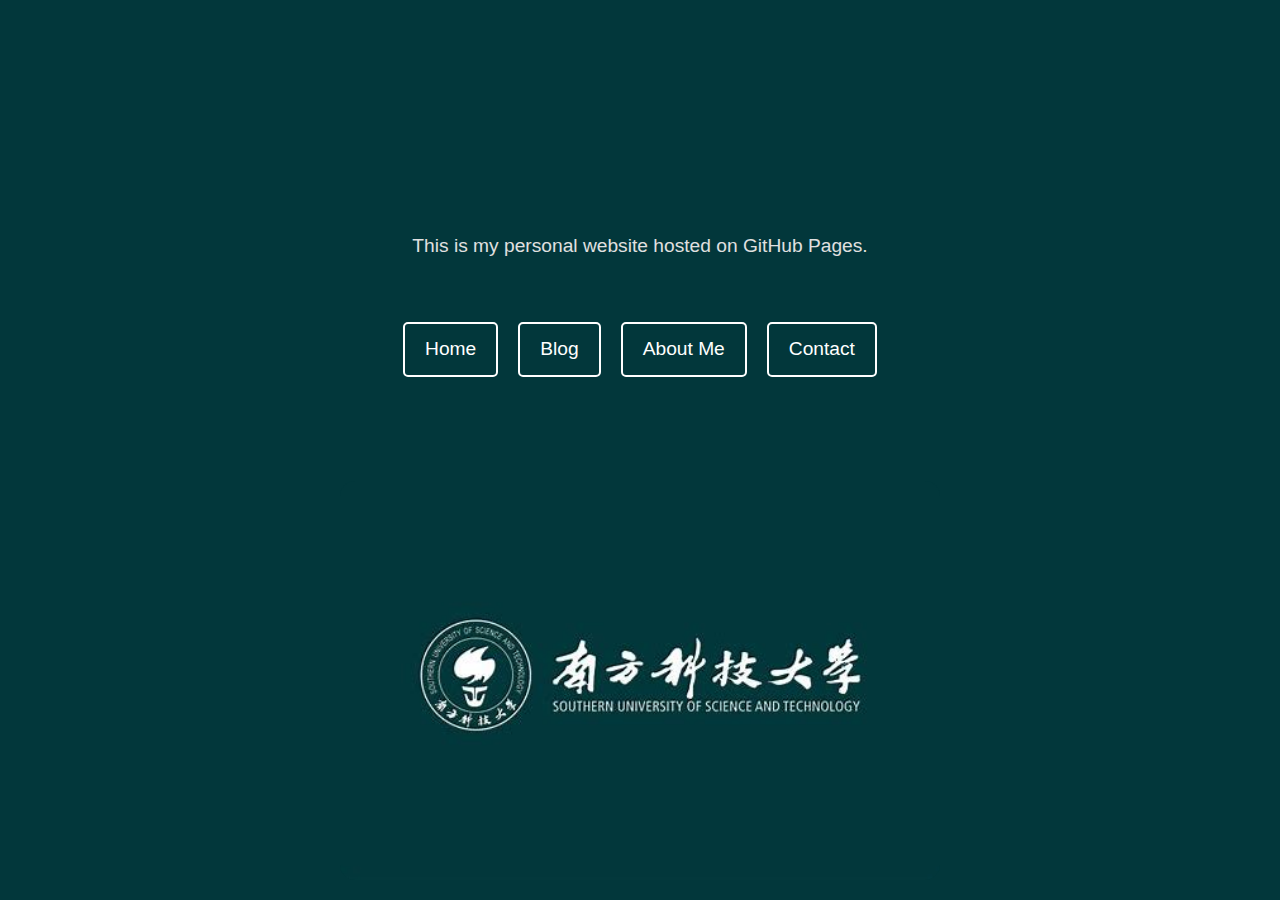
<file: index.html>
<!DOCTYPE html>
<html lang="en">
<head>
    <meta charset="UTF-8">
    <meta name="viewport" content="width=device-width, initial-scale=1.0">
    <title>Survival Analysis Report</title>
    <link rel="stylesheet" href="style.css"> <!-- 如果有样式文件 -->
    <style>
        /* 自定义样式 */
        body {
            font-family: Arial, sans-serif;
            margin: 0;
            padding: 0;
            line-height: 1.6;
        }

        h1 {
            text-align: center;
            font-size: 2rem; /* 标题字体大小 */
            margin: 150px 0 20px 0;
        }

        p {
            text-align: center;
            font-size: 1.2rem; /* 段落字体大小 */
            margin: 10px 0 40px 0; /* 调整段落的底部间距，留出更多空间 */
            max-width: 600px; /* 限制段落的宽度，避免内容过宽 */
            margin-left: auto; /* 左对齐 */
            margin-right: auto; /* 右对齐 */
        }

        nav {
            text-align: center;
            margin: 20px 0;
        }

        nav ul {
            list-style-type: none;
            padding: 0;
            margin: 0;
            display: flex;
            justify-content: center;
        }

        nav ul li {
            margin: 0 10px; /* 按钮之间的间距 */
        }

        nav ul li a {
            display: inline-block; /* 使链接可以设置宽高 */
            text-decoration: none; /* 去掉下划线 */
            color: white; /* 文字颜色改为蓝色 */
            background-color: transparent; /* 背景色改为透明 */
            border: 2px solid white; /* 添加蓝色边框 */
            padding: 10px 20px; /* 内边距 */
            border-radius: 5px; /* 圆角 */
            font-size: 1.2rem; /* 按钮文字大小 */
            transition: background-color 0.3s ease; /* 添加过渡效果 */
        }

        nav ul li a:hover {
            background-color: #005a9e; /* 鼠标悬停时的背景色 */
        }
    </style>
</head>
<body>
    <h1>Welcome to DungGwong's Website</h1>
    <p>This is my personal website hosted on GitHub Pages.</p>

    <nav>
        <ul>
            <li><a href="index.html">Home</a></li>
            <li><a href="blog.html">Blog</a></li> <!-- 添加博客链接 -->
            <li><a href="about.html">About Me</a></li> <!-- 可选：关于页面 -->
            <li><a href="contact.html">Contact</a></li> <!-- 可选：联系页面 -->
        </ul>
    </nav>
    <!-- 底部图片 -->
    <img src="sustech.jpg" alt="SUSTech Campus" class="footer-image">
</body>
</html>
</file>
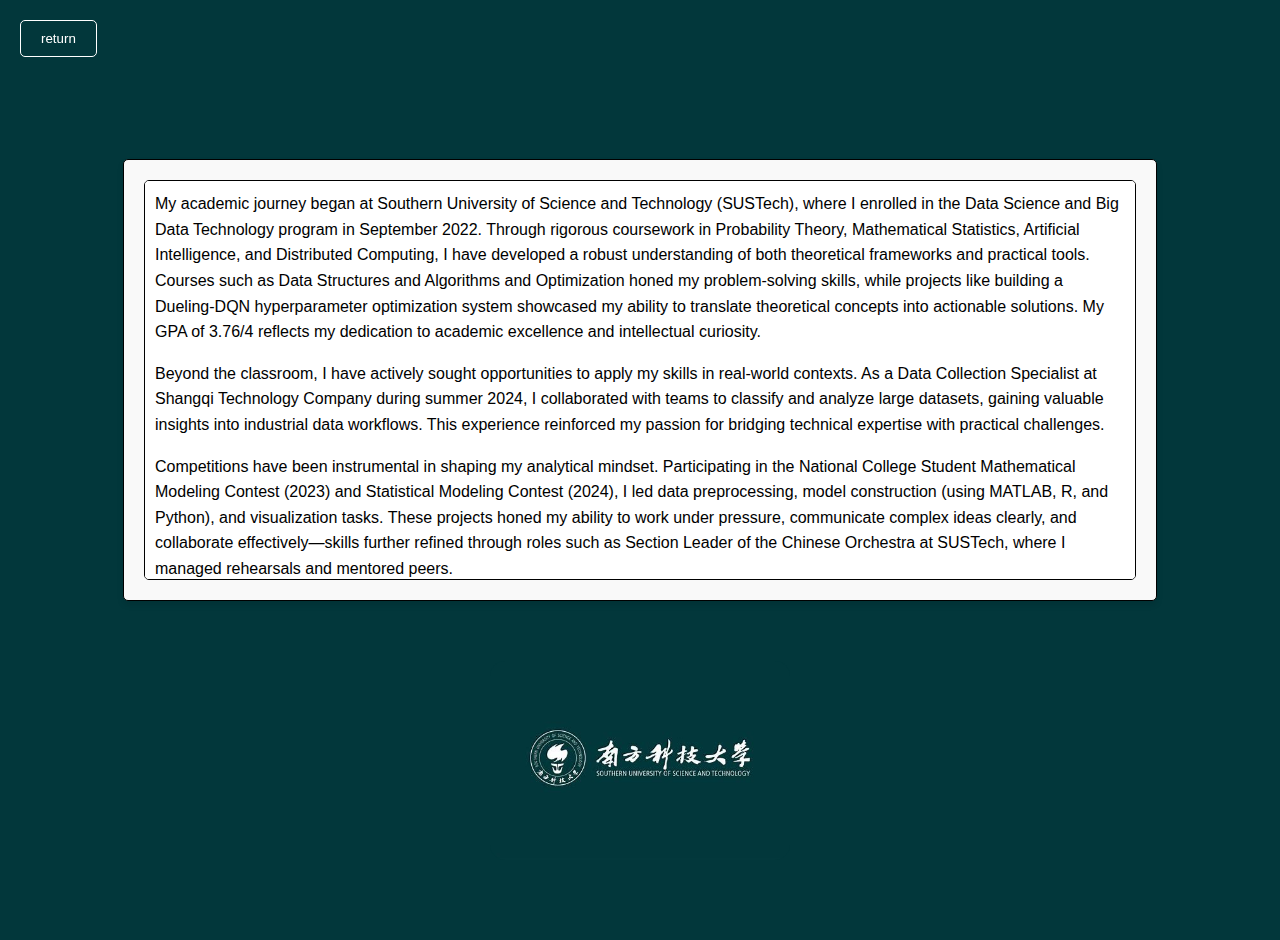
<file: about.html>
<!DOCTYPE html>
<html lang="en">

<head>
    <meta charset="UTF-8">
    <meta name="viewport" content="width=device-width, initial-scale=1.0">
    <title>DungGwong's Introduction</title>
    <link rel="stylesheet" href="style.css">
    <style>
        /* 自定义样式 */
        body {
            font-family: Arial, sans-serif;
        }
        h1 {
            text-align: center;
        }
        .file-list-container {
            width: 80%;
            margin: 20px auto;
            border: 1px solid #ccc;
            border-radius: 5px;
            padding: 20px;
            box-shadow: 0 4px 6px rgba(0, 0, 0, 0.1);
        }
        .text-box-container {
            width: 80%;
            margin: 20px auto;
            border: 1px solid black; /* 边框颜色改为黑色 */
            border-radius: 5px;
            padding: 20px;
            box-shadow: 0 4px 6px rgba(0, 0, 0, 0.1);
            background-color: #f9f9f9;
        }
        .text-box {
            width: 100%;
            height: 400px; /* 增大文本框高度 */
            overflow-y: auto; /* 允许垂直滚动 */
            border: 1px solid black; /* 边框颜色改为黑色 */
            border-radius: 5px;
            padding: 10px;
            font-size: 16px;
            line-height: 1.6;
            background-color: white;
            color: black; /* 文字颜色改为黑色 */
            box-sizing: border-box;
        }
        #return-button {
            position: fixed; /* 固定在视口左上角 */
            top: 20px;
            left: 20px;
            padding: 10px 20px;
            border: 1px solid white;
            border-radius: 5px;
            background-color: transparent;
            color: white;
            cursor: pointer;
            z-index: 1000; /* 确保按钮在最上层 */
        }

        /* 底部图片样式 */
        .footer-image {
            width: 300px; /* 根据需要调整宽度 */
            height: auto;
            display: block;
            margin: 20px auto; /* 水平居中 */
        }
    </style>
</head>

<body>
    <button id="return-button">return</button>
    <header>
        <h1>DungGwong's Introduction</h1>
    </header>
    
    <div class="text-box-container">
        <div class="text-box">
            My academic journey began at Southern University of Science and Technology (SUSTech), where I enrolled in the Data Science and Big Data Technology program in September 2022. Through rigorous coursework in Probability Theory, Mathematical Statistics, Artificial Intelligence, and Distributed Computing, I have developed a robust understanding of both theoretical frameworks and practical tools. Courses such as Data Structures and Algorithms and Optimization honed my problem-solving skills, while projects like building a Dueling-DQN hyperparameter optimization system showcased my ability to translate theoretical concepts into actionable solutions. My GPA of 3.76/4 reflects my dedication to academic excellence and intellectual curiosity.
            <p>Beyond the classroom, I have actively sought opportunities to apply my skills in real-world contexts. As a Data Collection Specialist at Shangqi Technology Company during summer 2024, I collaborated with teams to classify and analyze large datasets, gaining valuable insights into industrial data workflows. This experience reinforced my passion for bridging technical expertise with practical challenges.</p>
            <p>Competitions have been instrumental in shaping my analytical mindset. Participating in the National College Student Mathematical Modeling Contest (2023) and Statistical Modeling Contest (2024), I led data preprocessing, model construction (using MATLAB, R, and Python), and visualization tasks. These projects honed my ability to work under pressure, communicate complex ideas clearly, and collaborate effectively—skills further refined through roles such as Section Leader of the Chinese Orchestra at SUSTech, where I managed rehearsals and mentored peers.</p>
            <p>My research journey began with a model compression project, where I explored techniques like pruning and scaling for large language models. Replicating cutting-edge papers not only deepened my understanding of AI methodologies but also sparked my fascination with the ethical and technical nuances of machine learning.</p>
        </div>
    </div>

    <!-- 底部图片放置在 body 最后 -->
    <div style="display: flex; justify-content: center; margin-top: 40px;">
        <img src="sustech.jpg" alt="SUSTech Campus" class="footer-image">
    </div>
    

    <script>
        // 返回按钮点击事件
        document.getElementById('return-button').addEventListener('click', function () {
            window.location.href = 'index.html';
        });
    </script>
</body>

</html>
</file>
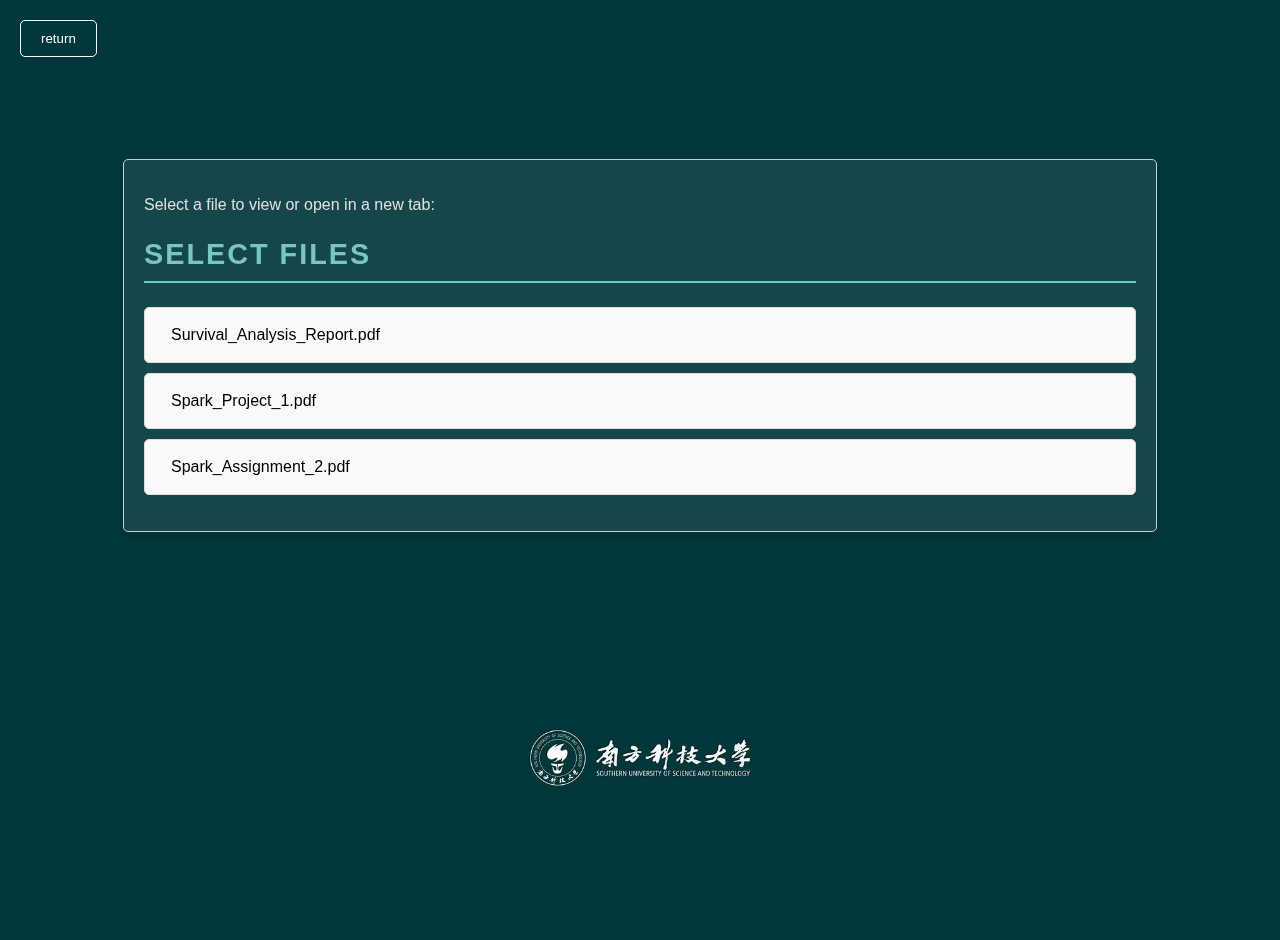
<file: blog.html>
<!DOCTYPE html>
<html lang="en">

<head>
    <meta charset="UTF-8">
    <meta name="viewport" content="width=device-width, initial-scale=1.0">
    <title>DungGwong's Blogs</title>
    <link rel="stylesheet" href="style.css">
    <style>
        /* 自定义样式 */
        body {
            font-family: Arial, sans-serif;
        }
        h1 {
            text-align: center;
        }
        .file-list-container {
            width: 80%;
            margin: 20px auto;
            border: 1px solid #ccc;
            border-radius: 5px;
            padding: 20px;
            box-shadow: 0 4px 6px rgba(0, 0, 0, 0.1);
        }
        .file-list {
            list-style-type: none;
            padding: 0;
        }
        .file-list li {
            margin: 10px 0;
            cursor: pointer;
            padding: 10px;
            background-color: #f9f9f9;
            border: 1px solid #ddd;
            border-radius: 5px;
            transition: background-color 0.3s ease;
        }
        .file-list li:hover {
            background-color: #f1f1f1;
        }
        .file-list li a {
            text-decoration: none;
            color: black;
            font-size: 16px;
            display: block; /* 使链接占据整个列表项 */
        }
        .file-list li a:hover {
            text-decoration: underline;
        }
        /* 返回按钮样式 */
        #return-button {
            position: fixed; /* 固定在视口左上角 */
            top: 20px;
            left: 20px;
            padding: 10px 20px;
            border: 1px solid white;
            border-radius: 5px;
            background-color: transparent;
            color: white;
            cursor: pointer;
            z-index: 1000; /* 确保按钮在最上层 */
        }

        /* 底部图片样式 */
        .footer-image {
            width: 300px; /* 根据需要调整宽度 */
            height: auto;
            display: block;
            margin: 20px auto; /* 水平居中 */
        }
    </style>
</head>

<body>
    <button id="return-button">return</button>
    <header>
        <h1>DungGwong's Blogs</h1>
    </header>
    
        <div class="file-list-container">
            <p>Select a file to view or open in a new tab:</p>
           <h2>Select Files</h2>
            <ul class="file-list">
                <li><a href="Survival_Analysis_Report.pdf" target="_blank">Survival_Analysis_Report.pdf</a></li>
                <li><a href="Spark_Project_1.pdf" target="_blank">Spark_Project_1.pdf</a></li>
                <li><a href="Spark_Assignment_2.pdf" target="_blank">Spark_Assignment_2.pdf</a></li>
            </ul>
        </div>
        <!-- 底部图片放置在 main 内部，利用 Flexbox 居中 -->
        <div style="display: flex; justify-content: center; margin-top: 40px;">
            <img src="sustech.jpg" alt="SUSTech Campus" class="footer-image">
        </div>
    

    <script>
        // 返回按钮点击事件
        document.getElementById('return-button').addEventListener('click', function () {
            window.location.href = 'index.html';
        });
    </script>
</body>

</html>
</file>
<file: style.css>
body {
    font-family: 'Segoe UI', system-ui, sans-serif;
    background: rgb(2, 55, 59); /* 修改为指定 RGB 背景色 */
    color: #e0e0e0;
    margin: 0;
    padding: 20px;
    min-height: 100vh;
    display: flex;
    flex-direction: column;
    align-items: center;
    position: relative; /* 为底部图片定位做准备 */
    overflow-x: hidden;
}

/* 新增底部图片样式 */
.footer-image {
    position: fixed; /* 固定定位 */
    bottom: 20px; /* 距离底部 20px */
    left: 50%; /* 水平居中 */
    transform: translateX(-50%); /* 居中对齐 */
    max-width: 600px; /* 最大宽度 */
    width: 100%; /* 自适应宽度 */
    height: auto; /* 保持比例 */
    border-radius: 15px; /* 圆角 */
    z-index: 1000; /* 确保在最上层 */
    transition: transform 0.3s ease; /* 悬停动画 */
}

.footer-image:hover {
    transform: translateX(-50%) scale(1.02); /* 悬停放大效果 */
}

/* 标题动画效果 */
h1 {
    text-align: center;
    color:#ffffff;
    font-size: 3rem;
    text-shadow: 0 0 15px #00fffc, 0 0 25px #00b8d4;
    margin-bottom: 2rem;
    opacity: 0;
    animation: floatIn 1.5s ease-out forwards;
}

/* 副标题样式 */
h2 {
    color: #76c7c0; /* 渐变蓝绿 */
    font-size: 1.8rem;
    margin: 1.5rem 0;
    text-transform: uppercase;
    letter-spacing: 2px;
    position: relative;
    padding-bottom: 10px;
    border-bottom: 2px solid #76c7c0;
    transition: all 0.3s ease;
}

h2:hover {
    transform: translateY(-3px);
    border-color: #00fffc;
}

/* 文件列表容器 */
.file-list-container {
    width: 90%;
    max-width: 1200px;
    background: rgba(255, 255, 255, 0.08); /* 半透明背景 */
    backdrop-filter: blur(10px); /* 毛玻璃效果 */
    border-radius: 15px;
    padding: 2rem;
    margin: 2rem auto;
    box-shadow: 0 15px 30px rgba(0, 0, 0, 0.2);
    animation: slideIn 0.8s ease-out;
}

/* 文件列表样式 */
.file-list {
    list-style: none;
    padding: 0;
    gap: 1.5rem;
}

.file-list li {
    display: flex;
    align-items: center;
    gap: 1rem;
    padding: 1rem;
    background: rgba(255, 255, 255, 0.1);
    border-radius: 10px;
    transition: transform 0.3s ease, box-shadow 0.3s ease;
    cursor: pointer;
}

.file-list li:hover {
    transform: translateY(-3px);
    box-shadow: 0 8px 20px rgba(0, 255, 255, 0.3);
}

/* 文件链接样式 */
.file-list a {
    color: #00fffc;
    text-decoration: none;
    font-size: 1.1rem;
    display: flex;
    align-items: center;
    gap: 0.5rem;
    position: relative;
    padding: 0.5rem 1rem;
    border-radius: 6px;
    transition: all 0.3s ease;
}

.file-list a::after {
    content: '';
    width: 0;
    height: 2px;
    background: #00fffc;
    position: absolute;
    bottom: -3px;
    left: 0;
    transition: width 0.3s ease;
}

.file-list a:hover::after {
    width: 100%;
}

/* 动画关键帧 */
@keyframes floatIn {
    0% { opacity: 0; transform: translateY(20px); }
    100% { opacity: 1; transform: translateY(0); }
}

@keyframes slideIn {
    0% { opacity: 0; transform: translateY(30px); }
    100% { opacity: 1; transform: translateY(0); }
}

/* 响应式设计 */
@media (max-width: 768px) {
    h1 {
        font-size: 2rem;
        text-align: left;
    }
    
    .file-list-container {
        margin: 1rem;
        padding: 1.5rem;
    }
}
</file>
